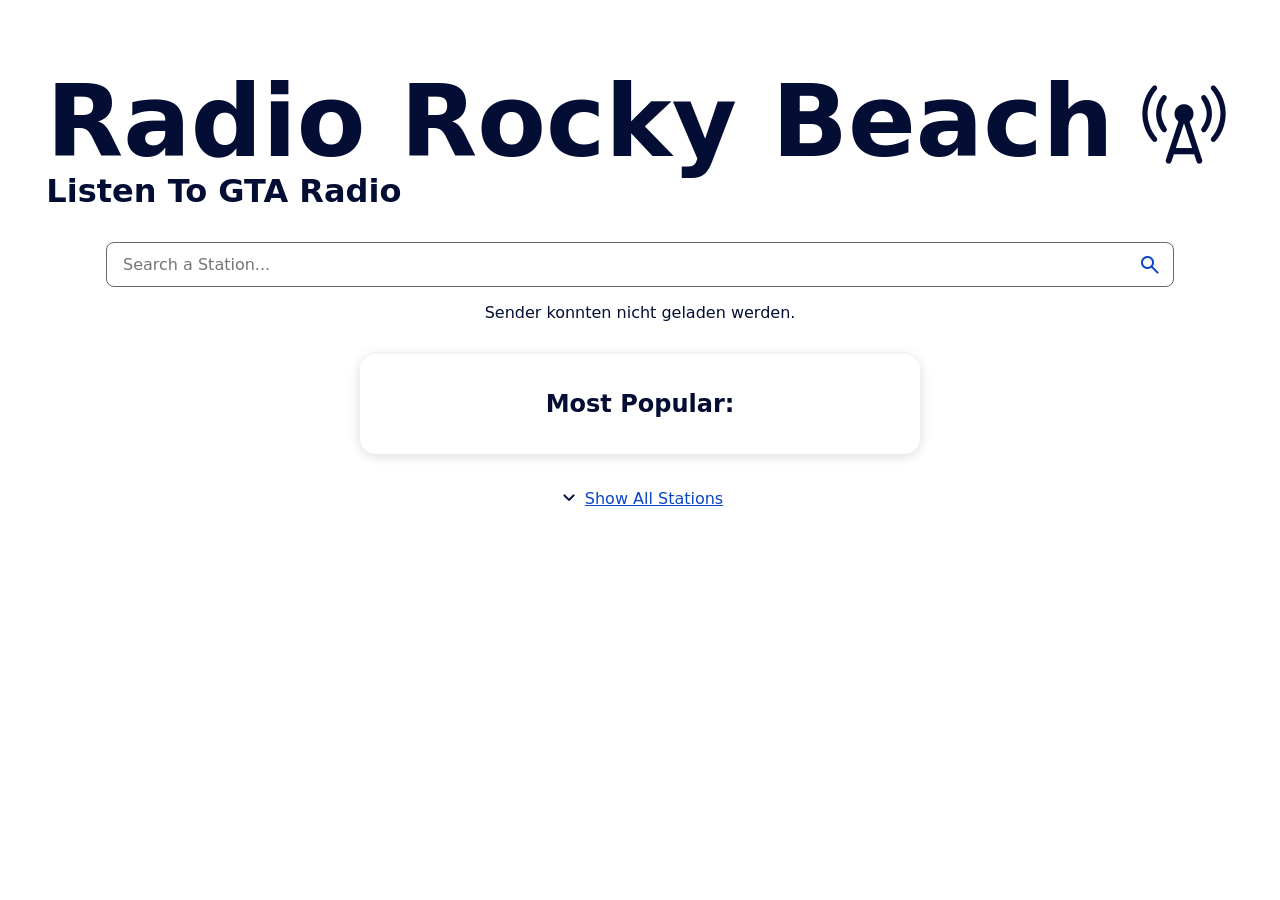
<file: index.html>
<!DOCTYPE html>
<html lang="de">
<head>
  <meta charset="UTF-8">
  <meta name="viewport" content="width=device-width, initial-scale=1.0">
  <title>Radio Rocky Beach</title>
  <link rel="icon" id="favicon" href="data:,">
  <link rel="stylesheet" href="https://fonts.googleapis.com/css2?family=Material+Symbols+Rounded:opsz,wght,FILL,GRAD@24,400,1,0&display=block">
  <link rel="stylesheet" href="style.css">
</head>
<body>
  <header class="uni-header">
    <div class="title-block">
      <div class="logo-text">
        <h1>Radio Rocky Beach</h1>
        <span class="material-symbols-rounded logo" aria-hidden="true">cell_tower</span>
      </div>
      <h3 class="subtitle">Listen To GTA Radio</h3>
    </div>
  </header>

  <form class="search" id="search-form">
    <input id="search" list="station-list" placeholder="Search a Station..." autocomplete="off" aria-label="Sender suchen">
    <span class="material-symbols-rounded search-icon" aria-hidden="true">search</span>
    <datalist id="station-list"></datalist>
  </form>

  <p class="status" id="status">Lädt…</p>

  <section class="popular card">
    <h2>Most Popular:</h2>
    <div class="popular__grid" id="popular"></div>
  </section>

  <div class="show-all">
    <span class="material-symbols-rounded" aria-hidden="true">expand_more</span>
    <a href="stations.html">Show All Stations</a>
  </div>

  <script type="module">
    import { getStations, getStationId, getName, getLabel, imageUrl } from './api.js'
    import { setFavicon } from './icons.js'

    setFavicon()

    const status = document.getElementById('status')
    const input = document.getElementById('search')
    const list = document.getElementById('station-list')
    const popular = document.getElementById('popular')

    try {
      const stations = await getStations()

      if (stations.length === 0) {
        status.textContent = 'Gerade sind keine Sender online.'
      } else {
        status.hidden = true
      }

      // Suche: alle Sender alphabetisch als Vorschläge
      const sorted = [...stations].sort((a, b) => getLabel(a).localeCompare(getLabel(b)))
      for (const s of sorted) {
        const option = document.createElement('option')
        option.value = getLabel(s)
        list.append(option)
      }

      function openSelected() {
        const found = stations.find(s => getLabel(s) === input.value)
        if (found) {
          location.href = `station.html?id=${encodeURIComponent(getStationId(found.listenurl))}`
        }
      }
      input.addEventListener('change', openSelected)
      document.getElementById('search-form').addEventListener('submit', event => {
        event.preventDefault()
        openSelected()
      })

      // Most Popular: die drei Sender mit den meisten Hörern
      const top = [...stations].sort((a, b) => b.listeners - a.listeners).slice(0, 3)
      for (const s of top) {
        const id = getStationId(s.listenurl)
        const link = document.createElement('a')
        link.href = `station.html?id=${encodeURIComponent(id)}`

        const img = document.createElement('img')
        img.src = imageUrl(id)
        img.alt = getName(s)

        const badge = document.createElement('span')
        badge.className = 'listeners'
        badge.textContent = `${s.listeners} Listeners`

        link.append(img, badge)
        popular.append(link)
      }
    } catch (error) {
      console.error(error)
      status.textContent = 'Sender konnten nicht geladen werden.'
    }
  </script>
</body>
</html>
</file>
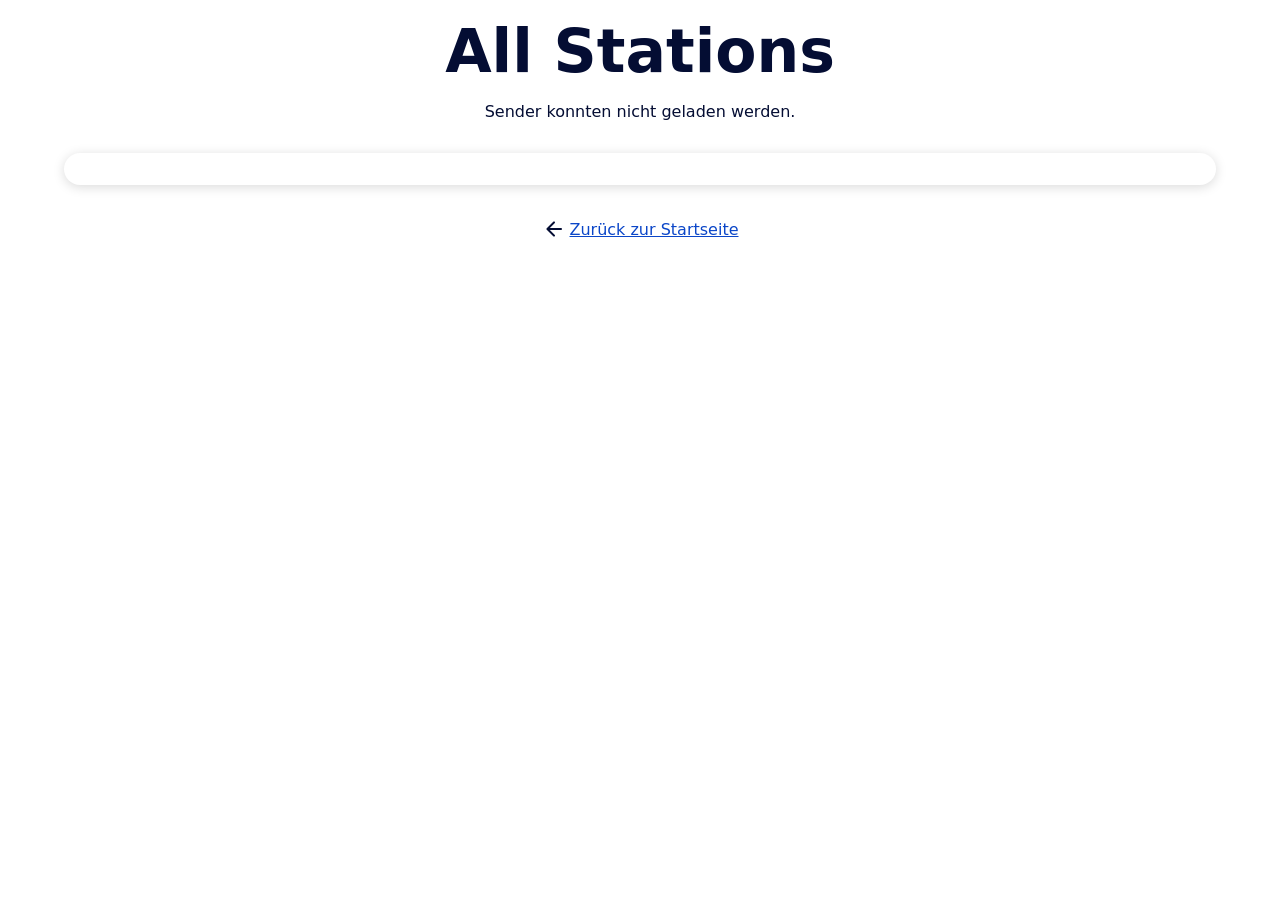
<file: stations.html>
<!DOCTYPE html>
<html lang="de">
<head>
  <meta charset="UTF-8">
  <meta name="viewport" content="width=device-width, initial-scale=1.0">
  <title>All Stations · Radio Rocky Beach</title>
  <link rel="icon" id="favicon" href="data:,">
  <link rel="stylesheet" href="https://fonts.googleapis.com/css2?family=Material+Symbols+Rounded:opsz,wght,FILL,GRAD@24,400,1,0&display=block">
  <link rel="stylesheet" href="style.css">
</head>
<body>
  <h1 class="all-stations">All Stations</h1>
  <p class="status" id="status">Lädt…</p>
  <section class="all-stations-grid card" id="grid"></section>
  <p class="show-all">
    <span class="material-symbols-rounded" aria-hidden="true">arrow_back</span>
    <a href="index.html">Zurück zur Startseite</a>
  </p>

  <script type="module">
    import { getStations, getStationId, getName, imageUrl } from './api.js'
    import { setFavicon } from './icons.js'

    setFavicon()

    const status = document.getElementById('status')
    const grid = document.getElementById('grid')

    try {
      const stations = await getStations()

      if (stations.length === 0) {
        status.textContent = 'Gerade sind keine Sender online.'
      } else {
        status.hidden = true
      }

      const sorted = [...stations].sort((a, b) => getName(a).localeCompare(getName(b)))
      for (const s of sorted) {
        const id = getStationId(s.listenurl)
        const link = document.createElement('a')
        link.href = `station.html?id=${encodeURIComponent(id)}`

        const img = document.createElement('img')
        img.src = imageUrl(id)
        img.alt = getName(s)
        img.title = getName(s)
        img.loading = 'lazy'

        link.append(img)
        grid.append(link)
      }
    } catch (error) {
      console.error(error)
      status.textContent = 'Sender konnten nicht geladen werden.'
    }
  </script>
</body>
</html>
</file>
<file: style.css>
* { box-sizing: border-box; }

body {
  margin: 0;
  font-family: system-ui, -apple-system, "Segoe UI", sans-serif;
  color: #040D33;
  background: #fff;
}

a { color: #0b46c8; }

/* Google Material Symbols */
.material-symbols-rounded { user-select: none; }

/* Header */
.uni-header { display: flex; justify-content: center; margin-top: 8vh; padding-inline: 1rem; }
.title-block { width: fit-content; }
.logo-text { display: flex; align-items: center; gap: 0.2em; font-size: clamp(2.5rem, 8vw, 100px); line-height: 1; }
.logo-text h1 { font-size: inherit; line-height: 1; margin: 0; }
.logo-text .logo { font-size: 1em; line-height: 1; }
.subtitle { margin: 0; font-size: clamp(1rem, 2.5vw, 2rem); line-height: 1.2; }

/* Suche */
.search { position: relative; max-width: 1100px; margin: 2rem auto 0; padding-inline: 1rem; }
.search input { width: 100%; padding: 0.75rem 3rem 0.75rem 1rem; font: inherit; border: 1px solid #666; border-radius: 0.5rem; }
.search .search-icon { position: absolute; right: 1.75rem; top: 50%; transform: translateY(-50%); color: #0b46c8; pointer-events: none; }

.status { text-align: center; }

/* Karten */
.card { background: #fff; border-radius: 1rem; box-shadow: 0 2px 12px rgba(0, 0, 0, 0.15); padding: 1rem 1.5rem; }

/* Most Popular */
.popular { max-width: 560px; margin: 2rem auto; text-align: center; }
.popular__grid { display: grid; grid-template-columns: repeat(3, minmax(0, 1fr)); gap: 1rem; }
.popular__grid a { display: flex; flex-direction: column; align-items: center; gap: 0.75rem; min-width: 0; text-decoration: none; }
.popular__grid img { width: 100%; max-width: 130px; aspect-ratio: 1; object-fit: contain; }
.listeners { background: #0b46c8; color: #fff; padding: 0.6rem 1.2rem; border-radius: 0.5rem; }
.show-all { display: flex; justify-content: center; align-items: center; gap: 0.25rem; margin-bottom: 2rem; }

/* Alle Sender */
h1.all-stations { text-align: center; font-size: clamp(2rem, 5vw, 60px); margin: 1rem 0 0; }
.all-stations-grid { margin: 2rem 5%; display: grid; grid-template-columns: repeat(auto-fill, minmax(100px, 1fr)); gap: 1rem; }
.all-stations-grid img { width: 100%; aspect-ratio: 1; object-fit: contain; }

/* Player */
.cover-art { display: flex; justify-content: center; padding: 5vh 1rem 0; }
.cover-art img { width: min(400px, 80vw); aspect-ratio: 1; object-fit: cover; background: #9fb7f4; border-radius: 1em; }
.controls { display: flex; flex-direction: column; align-items: center; }
.station-name { margin: 1rem 0 0; text-align: center; }
.song-title { margin: 0.25rem 0 1rem; text-align: center; }
.buttons { display: flex; gap: 1rem; }
.buttons button {
  display: flex; align-items: center; justify-content: center;
  width: 3rem; height: 3rem; cursor: pointer; padding: 0;
  border: 1px solid #0b46c8; border-radius: 0.5rem; background: #fff; color: #0b46c8;
}
.buttons button .material-symbols-rounded { font-size: 1.75rem; }
.buttons #play { background: #0b46c8; color: #fff; }
.volume-slider { display: flex; justify-content: center; align-items: center; gap: 0.75rem; padding-top: 1rem; }
.volume-slider input { width: 200px; accent-color: #0b46c8; }
.link-allstation {
  position: fixed; bottom: 1rem; left: 1rem;
  display: flex; align-items: center; justify-content: center;
  width: 3rem; height: 3rem; border-radius: 0.5rem;
  background: #0b46c8; color: #fff; text-decoration: none;
}
</file>
